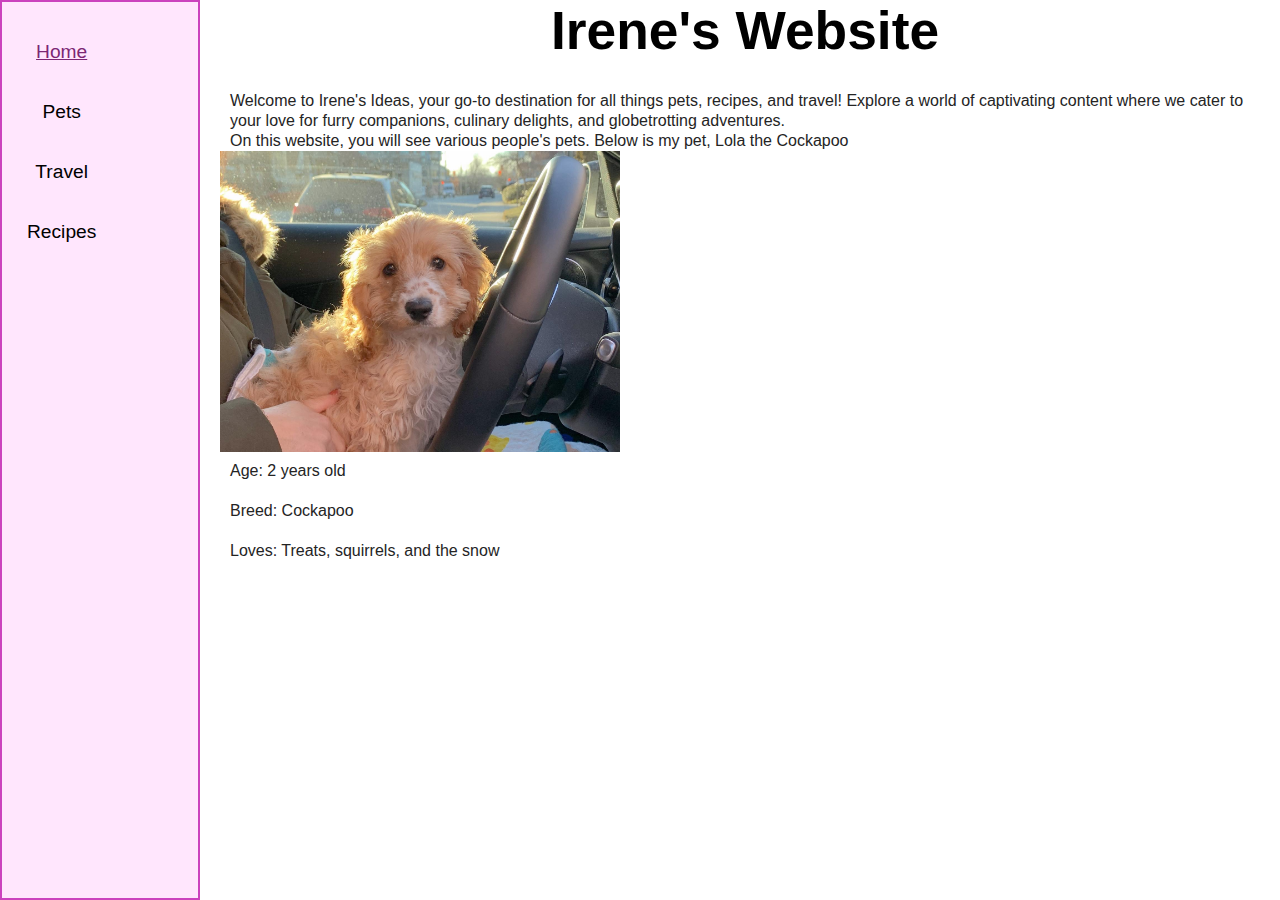
<file: index.html>
<!DOCTYPE html>
<html lang="en">
<head>
    <meta charset="UTF-8">
    <meta name="viewport" content="width=device-width, initial-scale=1.0">
    <link rel="stylesheet" href="css/reset.css">
    <link rel="stylesheet" href="css/style.css">

    <script type="text/javascript">
        function displayInformation () {
    
            document.querySelector("h1").innerHTML = "Irene Cai";
            
               
            const spans = document.querySelectorAll('span');

            spans[0].textContent = '1';  
            spans[1].textContent = '2'; 
            spans[2].textContent = '3'; 
        
                
    
            document.querySelector("body") = "#aed6f1";
            document.body.style.margin = "15px";                
        }
    
       function copyFunction() {
           document.getElementById("cheer").innerHTML = "<p>Go Blue!</p>"
    
                   
    </script>


    <title>Pets</title>
</head>
<body>
    <a href="#main-content" id="skip">Skip to Main Content</a>
    <header>
        <nav>
            <ul>
                <li class = "active"><a href = "index.html">Home</a></li>
                <li><a href="pets.html">Pets</a></li>
                <li><a href="travel.html">Travel</a></li>
                <li><a href="recipes.html">Recipes</a></li>
            </ul>
        </nav>
      
    </header>
    <main id = "main-content">
        <h1>Irene's Website</h1>
<div class = "grid-1">
        <div>
            <p>Welcome to Irene's Ideas, your go-to destination for all things pets, recipes, and travel! Explore a world of captivating content where we cater to your love for furry companions, culinary delights, and globetrotting adventures. </p>

        </div>

<div>
    <p> On this website, you will see various people's pets. Below is my pet, Lola the Cockapoo</p>
    <img src = "images/lola.JPG" width = "400" alt = "Lola sitting on my mom's lap in the car.">
    <ul>
        <li>Age: 2 years old</li>
        <li>Breed: Cockapoo</li>
        <li>Loves: Treats, squirrels, and the snow</li>
    </ul>
</div>
</div>

            
            <!-- Jackie Wolf -->
    </main>
    
</body>
</html>
</file>
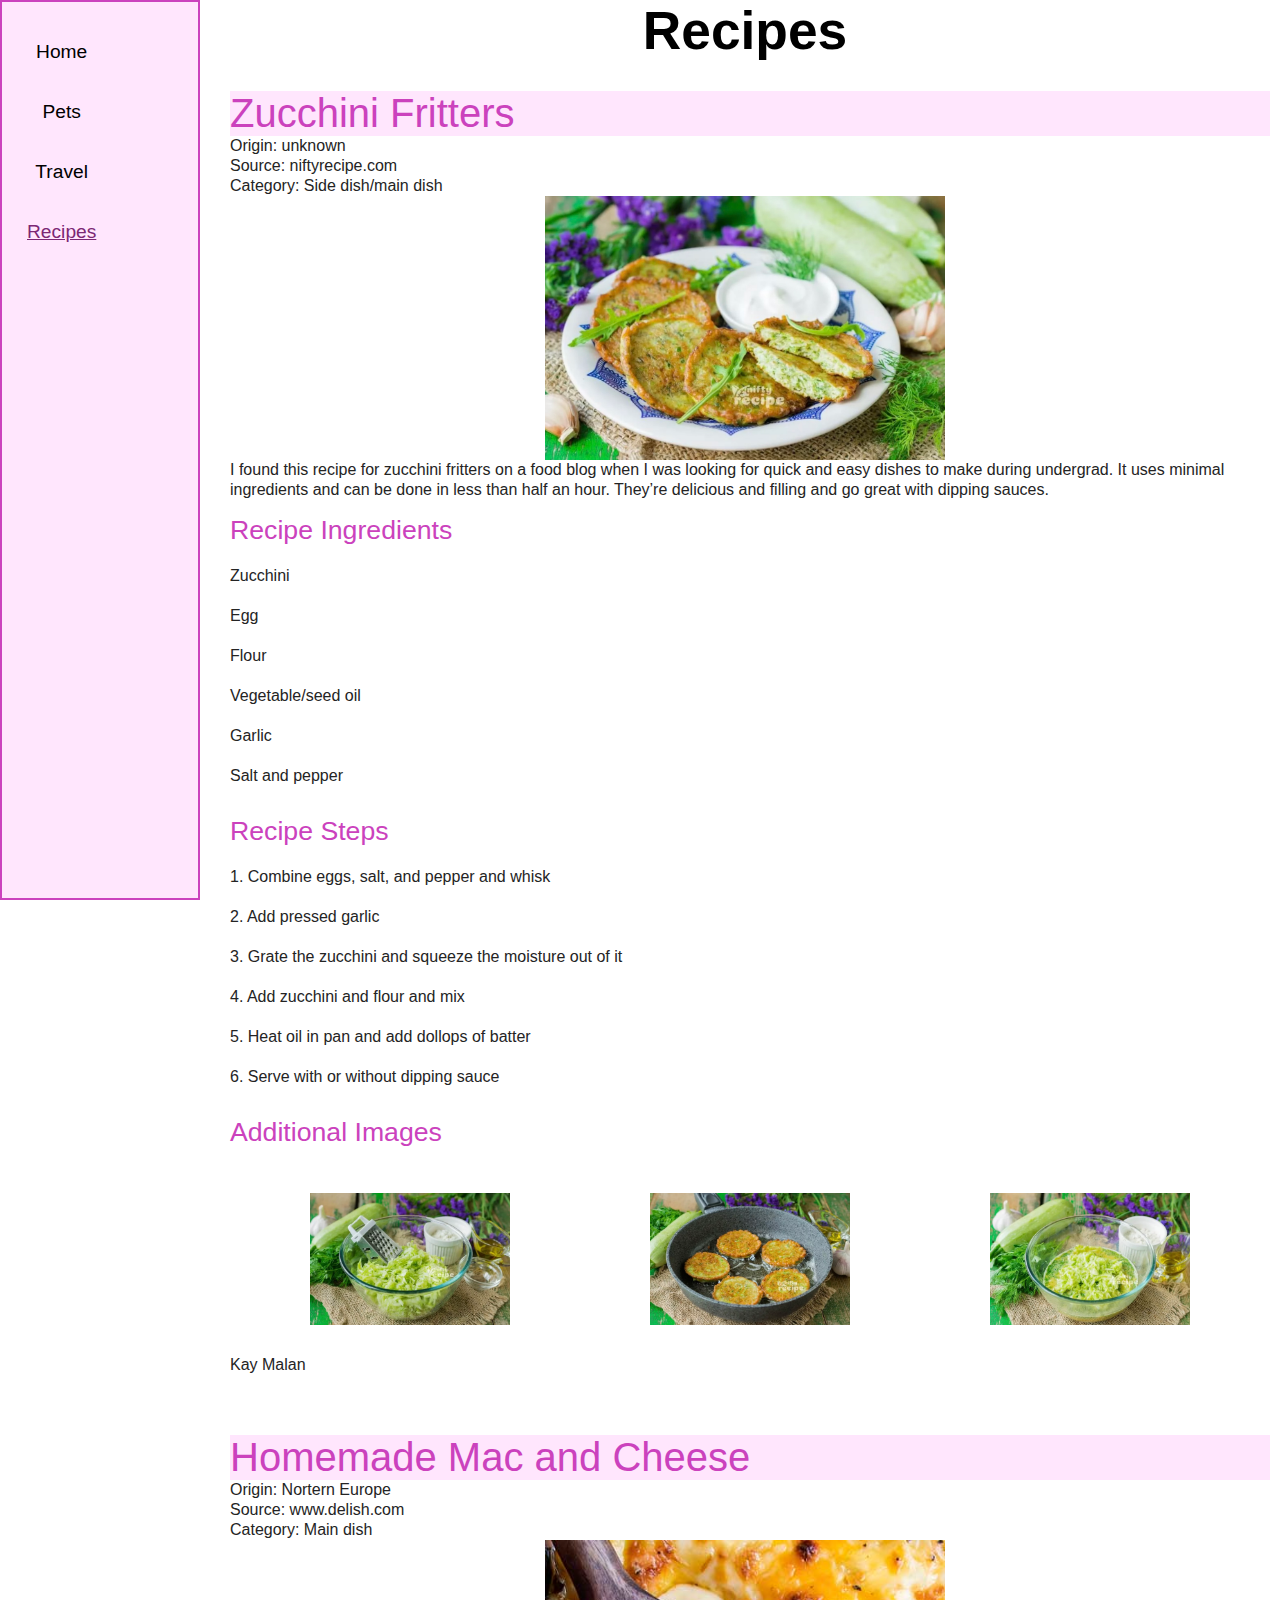
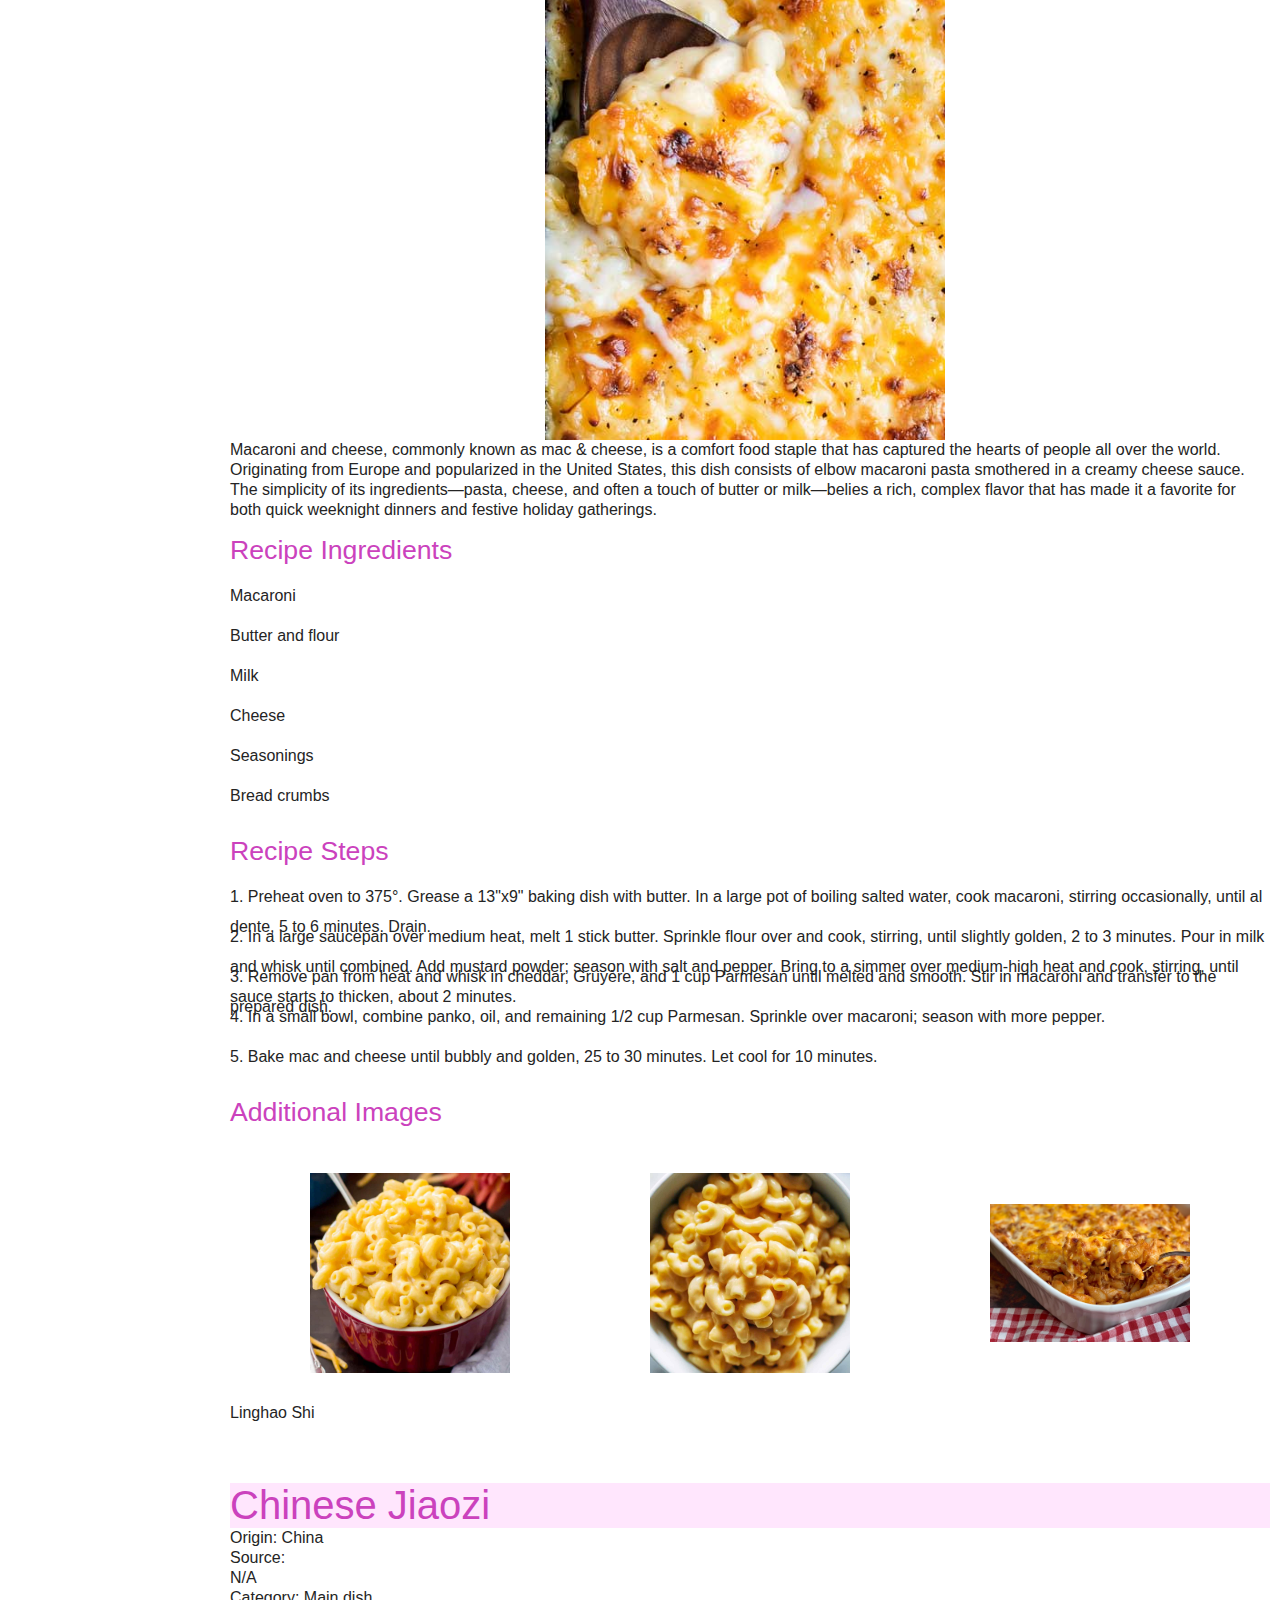
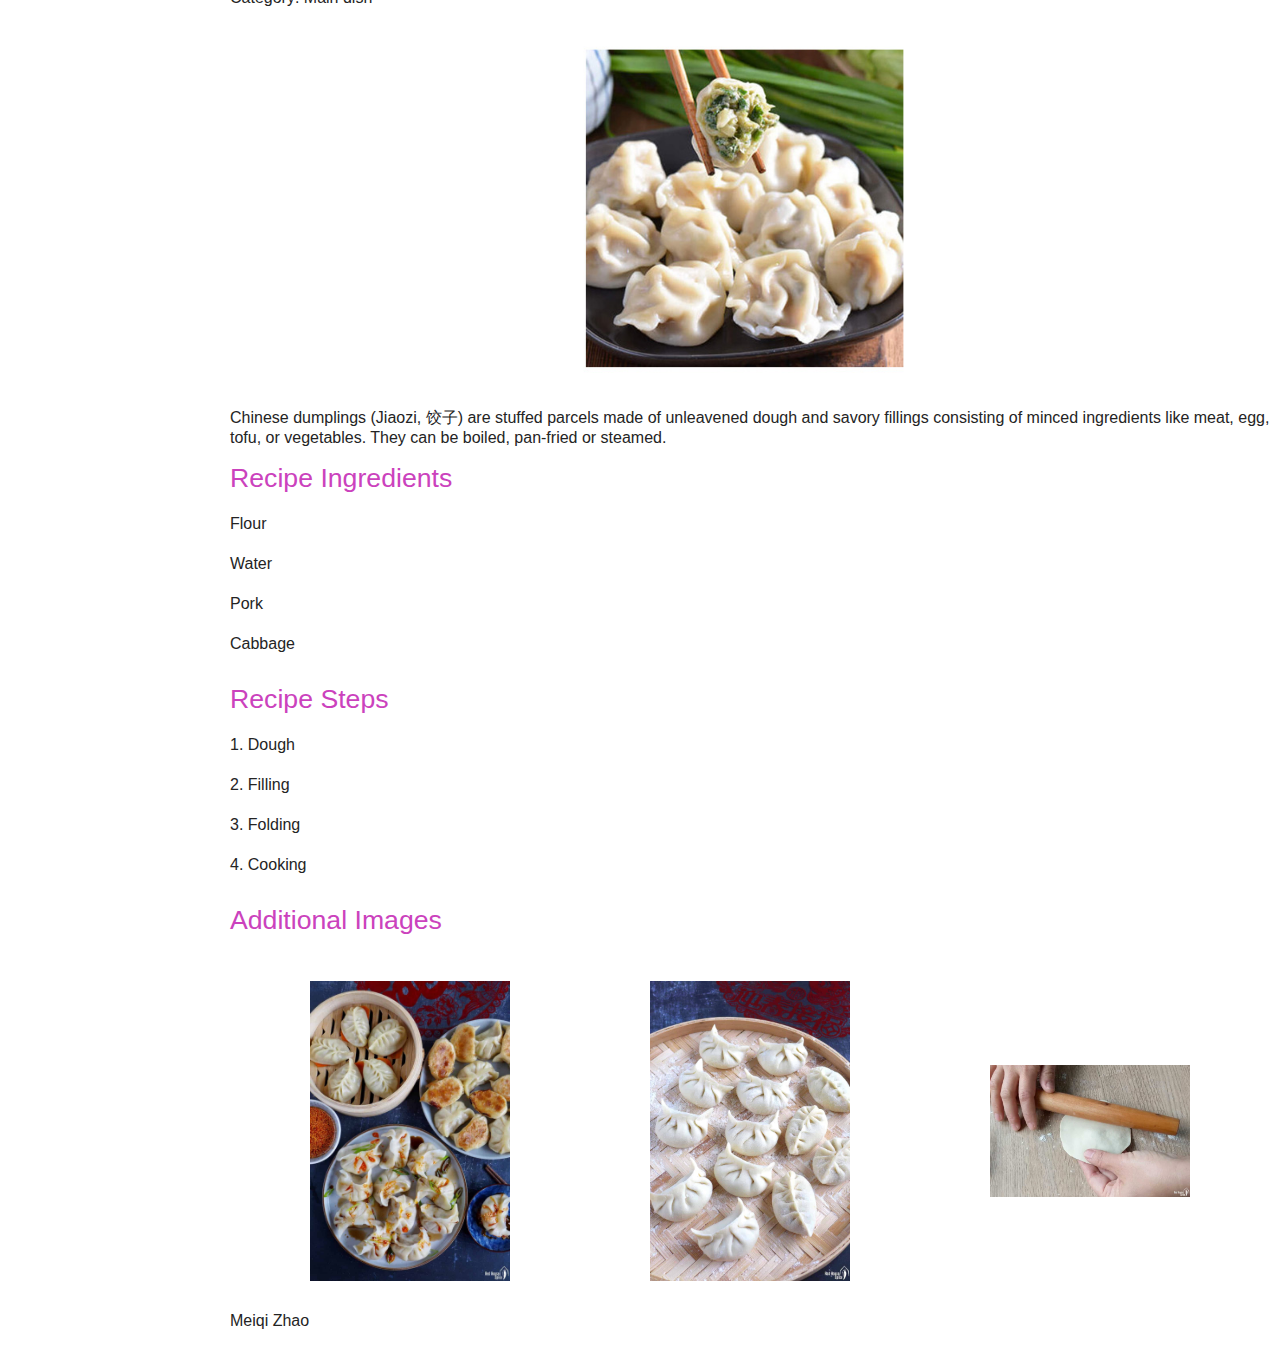
<file: recipes.html>
<!DOCTYPE html>
<html lang="en">
<head>
    <meta charset="UTF-8">
    <meta name="viewport" content="width=device-width, initial-scale=1.0">
    <link rel="stylesheet" href="css/reset.css">
    <link rel="stylesheet" href="css/style.css">
    <title>Pets</title>
</head>
<body>
    <a href="#main-content" id="skip" tabindex="0">Skip to Main Content</a>
    <nav>
        <ul>
            <li><a href="index.html">Home</a></li>
            <li><a href="pets.html">Pets</a></li>
            <li><a href="travel.html">Travel</a></li>
            <li class = "active"><a href="recipes.html">Recipes</a></li>
        </ul>
    </nav>

<main id = "main-content">
    <h1>Recipes</h1>
    <div class = "grid-1">
        <h2>Zucchini Fritters</h2>
        <p>Origin: unknown</p>
        <p>Source: niftyrecipe.com</p>
        <p>Category: Side dish/main dish</p>
        <img src = "images/Zucchini_fritters_1.jpeg" width ="400" alt = "Zucchini Fritters on white plate with dipping sauce">
        <p>I found this recipe for zucchini fritters on a food blog when I was looking for quick and easy dishes to make during undergrad. It uses minimal ingredients and can be done in less than half an hour. They’re delicious and filling and go great with dipping sauces.</p>
        <h3 class = "subsection">Recipe Ingredients</h3>
        <ol>
            <li>Zucchini</li>
            <li>Egg</li>  
            <li>Flour</li>    
            <li>Vegetable/seed oil</li>
            <li>Garlic</li>
            <li>Salt and pepper</li>
        </ol>        
        <h3 class = "subsection">Recipe Steps</h3>
        <ol>
            <li>1. Combine eggs, salt, and pepper and whisk</li>
            <li>2. Add pressed garlic</li>  
            <li>3. Grate the zucchini and squeeze the moisture out of it</li>    
            <li>4. Add zucchini and flour and mix</li>
            <li>5. Heat oil in pan and add dollops of batter</li>
            <li>6. Serve with or without dipping sauce</li>
        </ol>
        <h3 class = "subsection">Additional Images</h3>
       <div class = "grid-4">
            <img src = "images/Zucchini_fritters_2.jpeg" width ="200" alt = "Grated zucchini fritters">
            <img src = "images/Zucchini_fritters_3.jpeg" width ="200" alt = "Ingredients for zucchini fritters combined">
            <img src = "images/Zucchini_fritters_4.jpg" width ="200" alt = "Zucchini fritters in the pan cooking">
       </div>
        <p>Kay Malan</p>


    </div>

    <div class = "grid-1">
        <h2>Homemade Mac and Cheese</h2>
        <p>Origin: Nortern Europe</p>
        <p>Source: <a href ="https://www.delish.com/cooking/recipe-ideas/a44763401/mac-and-cheese-recipe/"> www.delish.com</a> </p>
        <p>Category: Main dish</p>
        <img src = "images/mac_cheese.jpg" width ="400" alt = "Close up of baked mac and cheese">
        <p>Macaroni and cheese, commonly known as mac & cheese, is a comfort food staple that has captured the hearts of people all over the world. Originating from Europe and popularized in the United States, this dish consists of elbow macaroni pasta smothered in a creamy cheese sauce. The simplicity of its ingredients—pasta, cheese, and often a touch of butter or milk—belies a rich, complex flavor that has made it a favorite for both quick weeknight dinners and festive holiday gatherings.</p>
        <h3 class = "subsection">Recipe Ingredients</h3>
        <ol>
            <li>Macaroni</li>
            <li>Butter and flour</li>  
            <li>Milk</li>    
            <li>Cheese</li>
            <li>Seasonings</li>
            <li>Bread crumbs</li>
        </ol>        
        <h3 class = "subsection">Recipe Steps</h3>
        <ol>
            <li>1. Preheat oven to 375°. Grease a 13"x9" baking dish with butter. In a large pot of boiling salted water, cook macaroni, stirring occasionally, until al dente, 5 to 6 minutes. Drain.</li>
            <li>2. In a large saucepan over medium heat, melt 1 stick butter. Sprinkle flour over and cook, stirring, until slightly golden, 2 to 3 minutes. Pour in milk and whisk until combined. Add mustard powder; season with salt and pepper. Bring to a simmer over medium-high heat and cook, stirring, until sauce starts to thicken, about 2 minutes.</li>  
            <li>3. Remove pan from heat and whisk in cheddar, Gruyère, and 1 cup Parmesan until melted and smooth. Stir in macaroni and transfer to the prepared dish.</li>    
            <li>4. In a small bowl, combine panko, oil, and remaining 1/2 cup Parmesan. Sprinkle over macaroni; season with more pepper.</li>
            <li>5. Bake mac and cheese until bubbly and golden, 25 to 30 minutes. Let cool for 10 minutes.</li>
        </ol>
        <h3 class = "subsection">Additional Images</h3>
<div class = "grid-4">
            <img src = "images/mac_cheese2.jpg" width ="200" alt = "Mac and cheese in red bowl">
            <img src = "images/mac_cheese3.jpg" width ="200" alt = "Mac and cheese in white bowl">
            <img src = "images/mac_cheese4.jpg" width ="200" alt = "Close up of baked mac and cheese in white dish">
</div>
        <p>Linghao Shi</p>


    </div>

    <div class = "grid-1">
        <h2>Chinese Jiaozi</h2>
        <p>Origin: China</p>
        <p>Source: <p> N/A </p>
        <p>Category: Main dish</p>
        <img src = "images/jiaozi.jpeg" width ="400" alt = "Chive dumplings in a bowl">
        <p>Chinese dumplings (Jiaozi, 饺子) are stuffed parcels made of unleavened dough and savory fillings consisting of minced ingredients like meat, egg, tofu, or vegetables. They can be boiled, pan-fried or steamed.</p>
        <h3 class = "subsection">Recipe Ingredients</h3>
        <ol>
            <li>Flour</li>
            <li>Water</li>  
            <li>Pork</li>    
            <li>Cabbage</li>
        </ol>        
        <h3 class = "subsection">Recipe Steps</h3>
        <ol>
            <li>1. Dough</li>
            <li>2. Filling</li>  
            <li>3. Folding</li>    
            <li>4. Cooking</li>
        </ol>
        <h3 class = "subsection">Additional Images</h3>
       <div class = "grid-4">
            <img src = "images/jiaozi2.jpeg" width ="200" alt = "Three plates of dumplings">
            <img src = "images/jiaozi3.jpeg" width ="200" alt = "Raw dumplings in a bamboo steamer">
            <img src = "images/jiaozi4.jpeg" width ="200" alt = "Dumpling skins being rolled">
       </div>

        <p>Meiqi Zhao</p>


    </div>

</main>
</file>
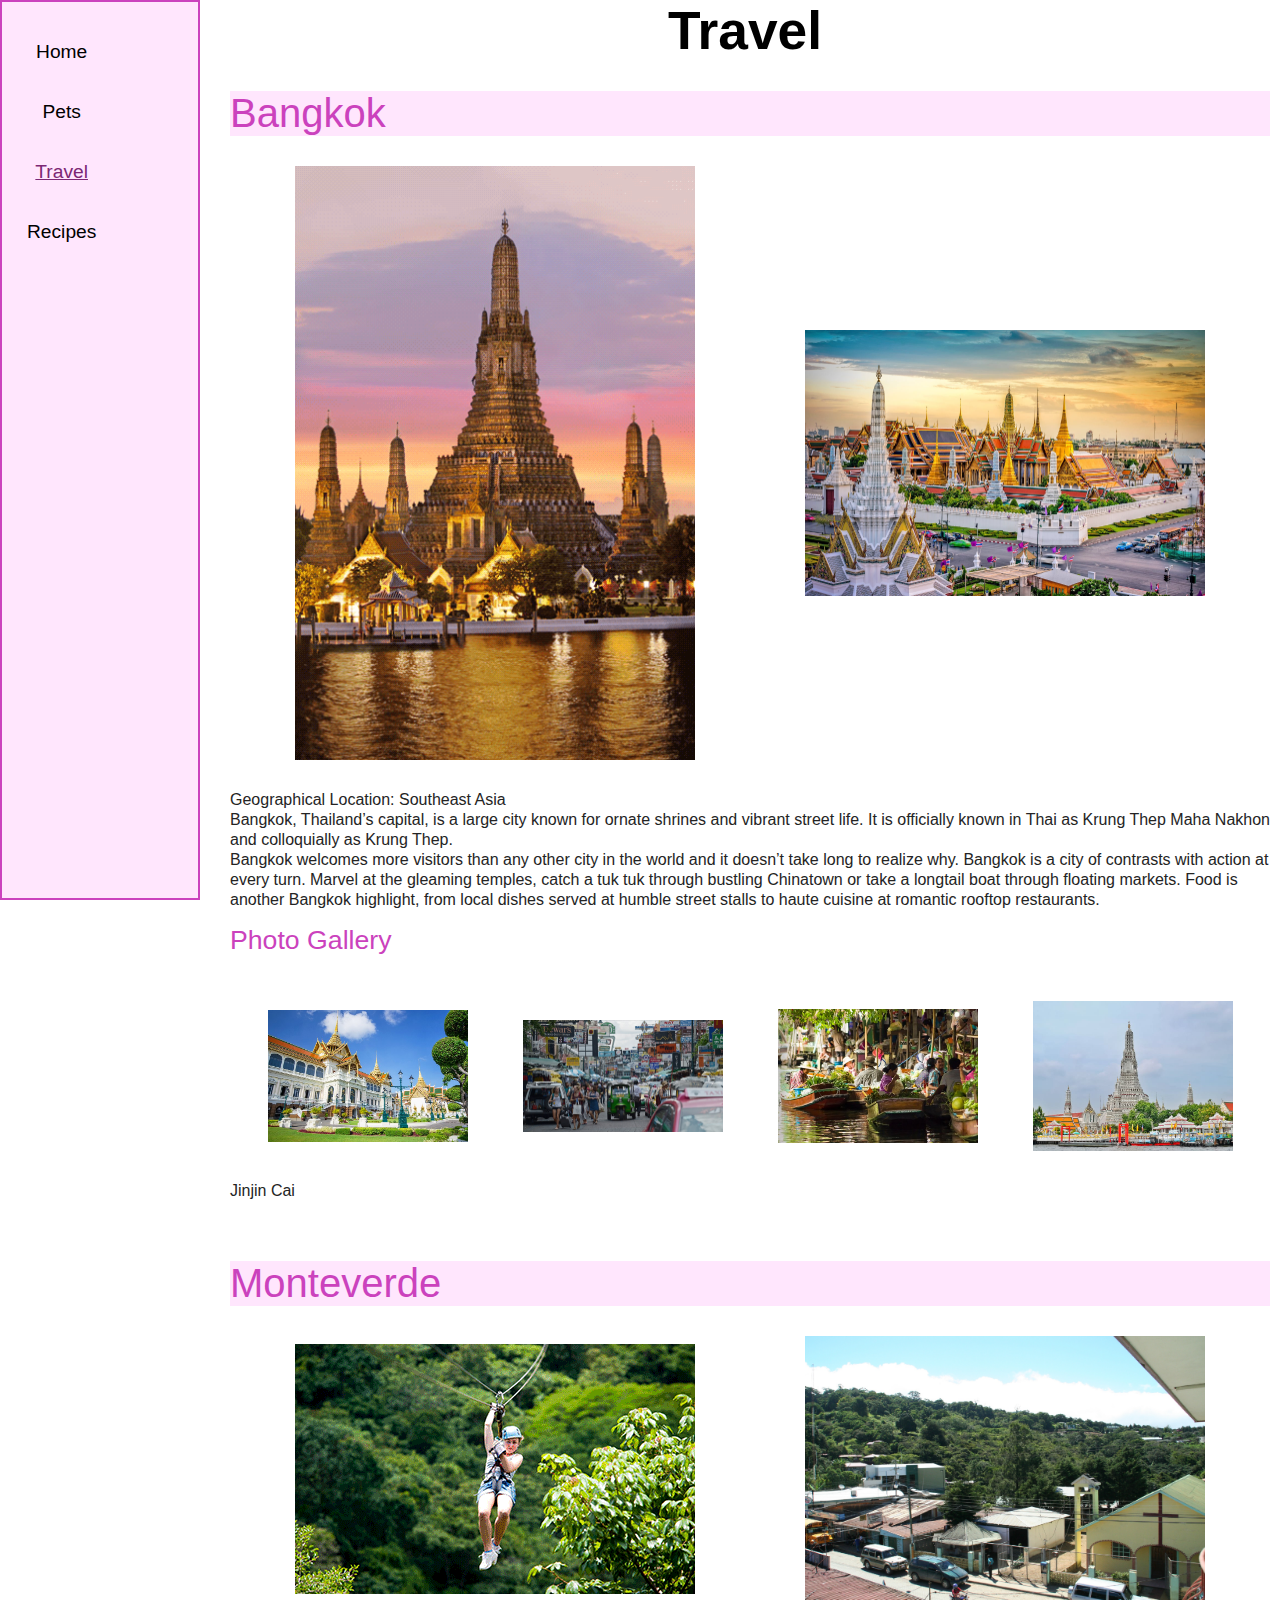
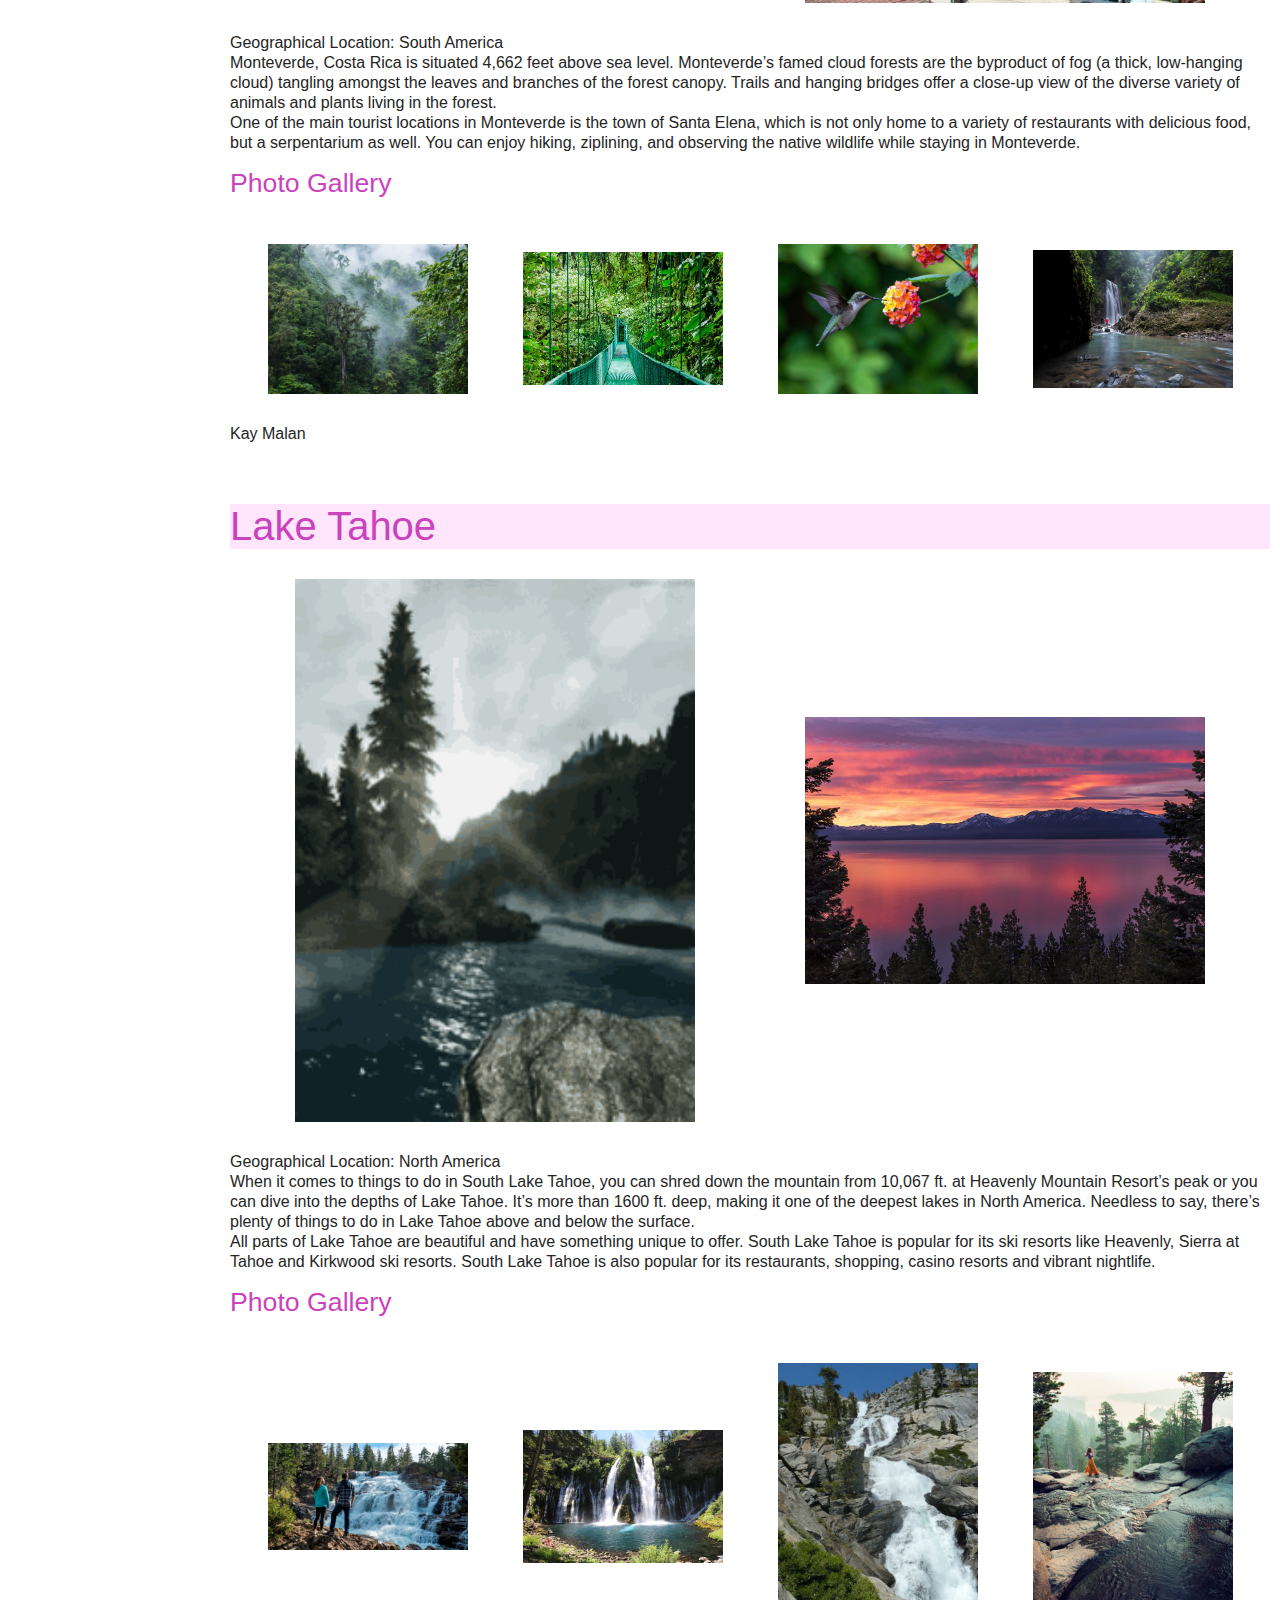
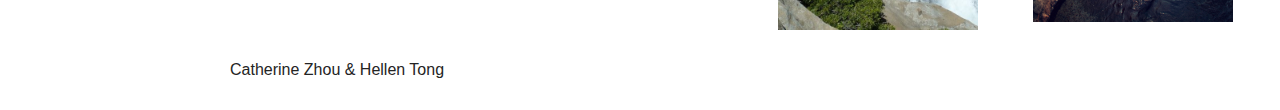
<file: travel.html>
<!DOCTYPE html>
<html lang="en">
<head>
    <meta charset="UTF-8">
    <meta name="viewport" content="width=device-width, initial-scale=1.0">
    <link rel="stylesheet" href="css/reset.css">
    <link rel="stylesheet" href="css/style.css">
    <title>Travel</title>
</head>
<body>
    <a href="#main-content" id="skip" tabindex="0">Skip to Main Content</a>
    <nav>
        <ul>
            <li><a href="index.html">Home</a></li>
            <li><a href="pets.html">Pets</a></li>
            <li class = "active"><a href="travel.html">Travel</a></li>
            <li><a href="recipes.html">Recipes</a></li>
        </ul>
    </nav>

<main id = "main-content">
    <h1>Travel</h1>
    <div class = "grid-1">
        <h2>Bangkok</h2>
        <div class = "grid-2">
            <img src="images/bangkok_gif.gif" width = "400" alt="Big temple in Bangkok">
            <img src="images/bangkok-nongif.jpeg" width = "400" alt="Colorful picture of Bangkok buildings">
        </div>
       
        <p>Geographical Location: Southeast Asia</p>
        <p>Bangkok, Thailand’s capital, is a large city known for ornate shrines and vibrant street life. It is officially known in Thai as Krung Thep Maha Nakhon and colloquially as Krung Thep.</p>
        <p>Bangkok welcomes more visitors than any other city in the world and it doesn’t take long to realize why. Bangkok is a city of contrasts with action at every turn. Marvel at the gleaming temples, catch a tuk tuk through bustling Chinatown or take a longtail boat through floating markets. Food is another Bangkok highlight, from local dishes served at humble street stalls to haute cuisine at romantic rooftop restaurants.</p>
        
        <h3 class = "subsection">Photo Gallery</h3>
            <div class = "grid-3">
                <img src="images/grand_palace.jpeg" width ="200" alt = "White palace with gold and orange roofs">
                <img src="images/khao_san_road.jpeg" width ="200" alt="Busy road with a lot of storefronts and signs">
                <img src="images/khlong _lat_mayom.jpeg" width ="200" alt = "People in boats on river shopping at the riverside markets">
                <img src="images/wat_arun.jpeg" width ="200" alt = "Big temple at the waterfront">
            </div>
            <p> Jinjin Cai</p>
    </div>


    <div class = "grid-1">
        <h2>Monteverde</h2>
        <div class = "grid-2">
            <img src="images/Monteverde.gif" width = "400" alt="Ziplining, kayaking, rainforest">
            <img src="images/Monteverde_skyline.jpeg" width = "400" alt="Monteverde skyline during the day">
        </div>
       
        <p>Geographical Location: South America</p>
        <p>Monteverde, Costa Rica is situated 4,662 feet above sea level. Monteverde’s famed cloud forests are the byproduct of fog (a thick, low-hanging cloud) tangling amongst the leaves and branches of the forest canopy. Trails and hanging bridges offer a close-up view of the diverse variety of animals and plants living in the forest.</p>   
        <p>One of the main tourist locations in Monteverde is the town of Santa Elena, which is not only home to a variety of restaurants with delicious food, but a serpentarium as well. You can enjoy hiking, ziplining, and observing the native wildlife while staying in Monteverde. </p>
        
        <h3 class = "subsection">Photo Gallery</h3>
       <div class = "grid-3">
                <img src="images/Monteverde_cloud_forest.jpeg" width ="200" alt = "Clouds rolling through a line of trees.">
                <img src="images/Monteverde_hanging_bridges.jpeg" width ="200" alt="An image of a bridge hanging above the cloud forest canopy in Monteverde.">
                <img src="images/Monteverde_hummingbirds.jpeg" width ="200" alt = "A hummingbird with green feathers drinking from a pink and orange flower.">
                <img src="images/Monteverde_el_tigre_waterfalls.jpeg" width ="200" alt = "A person in red standing in front of one of El Tigre’s four waterfalls.">
              
       </div>
            <p> Kay Malan</p>
    </div>

    <div class = "grid-1">
        <h2>Lake Tahoe</h2>
        <div class = "grid-2">
            <img src="images/Lake_Tahoe.gif" width = "400" alt="River with trees">
            <img src="images/Lake_Tahoe_sunset.jpg" width = "400" alt="Lake Tahoe Sunset">
        </div>
        
        <p>Geographical Location: North America</p>
        <p>When it comes to things to do in South Lake Tahoe, you can shred down the mountain from 10,067 ft. at Heavenly Mountain Resort’s peak or you can dive into the depths of Lake Tahoe. It’s more than 1600 ft. deep, making it one of the deepest lakes in North America. Needless to say, there’s plenty of things to do in Lake Tahoe above and below the surface.</p>
        <p>All parts of Lake Tahoe are beautiful and have something unique to offer. South Lake Tahoe is popular for its ski resorts like Heavenly, Sierra at Tahoe and Kirkwood ski resorts. South Lake Tahoe is also popular for its restaurants, shopping, casino resorts and vibrant nightlife.</p>
        
        <h3 class = "subsection">Photo Gallery</h3>
           <div class = "grid-3">
                <img src="images/Lake_Tahoe_waterfall.jpg" width ="200" alt = "Hikers watching waterfall">
                <img src="images/Lake_Tahoe_waterfall2.jpg" width ="200" alt="Waterfall among trees.">
                <img src="images/Lake_Tahoe_waterfall3.jpg" width ="200" alt = "Winding and twisting waterfall">
                <img src="images/lake-tahoe-eagle-falls.jpg" width ="200" alt = "Hiker at the edge of cliff">  
           </div>

            <p>Catherine Zhou & Hellen Tong</p>
    </div>
    



</main>
</file>
<file: css/style.css>
nav {
    border: 2px solid rgb(105, 30, 97);
    background-color: rgb(255, 230, 253);
    list-style-type: none;
    text-align: center;
    padding-bottom: 20px;
    padding-top: 20px;
    font-family:'Segoe UI', Tahoma, Geneva, Verdana, sans-serif;
}

nav ul{
    display:inline-block;
}

nav li{
    display: grid;
    grid-template-rows: 1fr;
    height: auto;
    color:rgb(0, 0, 0);
}


h1{
    font-size: 40pt;
    font-family:'Segoe UI', Tahoma, Geneva, Verdana, sans-serif;
    text-align: center;
    font-weight: bold;
    margin-left: 10px;
}

h2{
    font-size: 30pt;
    font-family:'Segoe UI', Tahoma, Geneva, Verdana, sans-serif;
    color:rgb(203, 66, 189);
    background-color: rgb(255, 230, 253);
    margin-left: 10px;
    
}

h3{
    font-size: 20pt;
    font-family:'Segoe UI', Tahoma, Geneva, Verdana, sans-serif;
    color:rgb(0, 0, 0);
    margin-left: 10px;
}

p{
    line-height: 15pt;
    font-family:'Segoe UI', Tahoma, Geneva, Verdana, sans-serif;
    color:rgb(36, 36, 36);
    margin-left: 10px;
    }

img{
    display: inline-block;
    margin: auto;
}

span.a{
    display: inline-block;
    margin-left: auto;
}

main li{
    line-height: 30px;
    font-family:'Segoe UI', Tahoma, Geneva, Verdana, sans-serif;
    color:rgb(36, 36, 36);
    margin-left: 10px;
}
.active {
    color:rgb(124, 39, 116);
    text-decoration: underline;
}

.grid-1 {
    display: grid;
    grid-template-columns: 1fr;
    padding: 30px 10px 30px 10px; 
    margin-left: 10px;
    }

.grid-2{
    display: grid;
    grid-template-columns: 2fr 2fr;
    padding: 30px 10px 30px 10px; 
    margin-left: 10px;
}

.grid-3{
    display: inline-grid;
    grid-template-columns: 2fr 2fr 2fr 2fr;
    padding: 30px 10px 30px 10px; 
    margin-left: 10px;
}

.grid-4{
    display: grid;
    grid-template-columns: 2fr 2fr 2fr;
    padding: 30px 10px 30px 10px; 
    margin-left: 10px;
}

.subsection{
    padding-top: 15px;
    padding-bottom: 15px;
    color: rgb(203, 66, 189);
    margin-left: 10px;
}

#skip {
    position: absolute;
    top: -9999px;
    left: -9999px;
    background-color: rgb(199, 199, 199);
    color: black;
}


a[href= '#main']{
    position: absolute;
    left: 0;
    top: 0;
    transform: translateY(-100%);
    transition: transform 0.3s;

}


a[href= '#main']:focus {
    transform: translateY(0%);

}

.thumbnail{
    border: 20px solid white;
}


#skip:focus{
    left: 2000px;
    }


.img-trans {
    transition: transform 1s ease;
}

.img-trans:hover {
    transform: translateX(300px);
}

.gifs {
    display:inline;
}

@media (prefers-reduced-motion: reduce) {
    .transition-header {
        transition: none;
    }

    .gifs {
        display:none;
    }
}


/* Tablet View */

@media screen and (min-width: 900px) and (max-width: 1399px){

    body {
        background-color: white;
        color: rgb(0, 0, 0);
        font-family: Arial, Helvetica, sans-serif;
        padding-left: 200px;
    }
        
    nav {
        border: 2px solid rgb(203, 66, 189);
        position: fixed; 
        top: 0; 
        left: 0; 
        width: 200px; 
        height: 100%; 
        display: flex; 
        flex-direction: column; 
        align-items: flex-start; 
        padding-top: 20px; 
    }
    
    li {
        height: 40px;
        line-height:10px;
        color: pink;
    }
    
    ol {
        line-height: 10px;
    }

    nav a {
        background-color: rgb(255, 230, 253);
        padding: 15px;
        margin: 10px;   
        font-size:larger;
        display: block; 
        text-decoration: none; 
    }
    

}
</file>
